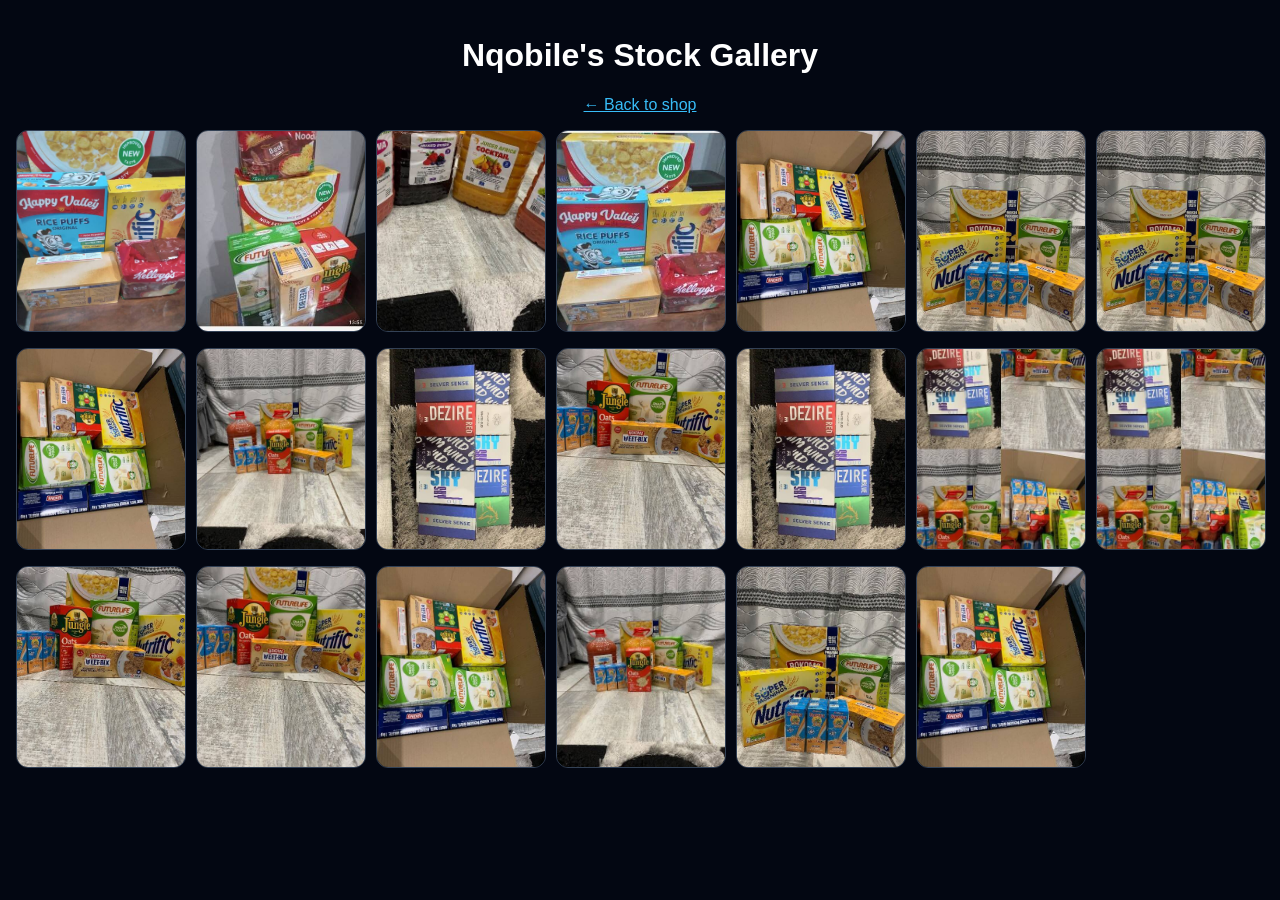
<file: public/gallery.html>
<!DOCTYPE html><html lang="en"><head><meta charset="UTF-8">
<meta name="viewport" content="width=device-width,initial-scale=1">
<title>Nqobile's Gallery</title>
<style>
body{margin:0;background:#030712;color:#fff;font-family:sans-serif;padding:16px}
h1{text-align:center}
a.back{display:block;text-align:center;color:#38bdf8;margin-bottom:16px}
.grid{display:grid;grid-template-columns:repeat(auto-fill,minmax(160px,1fr));gap:12px}
.grid img{width:100%;height:200px;object-fit:cover;border-radius:12px;border:1px solid #334155}
</style></head><body>
<h1>Nqobile's Stock Gallery</h1><a class="back" href="./">← Back to shop</a><div class="grid">
<a href="images/1000040039.jpg"><img loading="lazy" src="images/1000040039.jpg" alt="Product photo"></a>
<a href="images/1000040041.jpg"><img loading="lazy" src="images/1000040041.jpg" alt="Product photo"></a>
<a href="images/1000040042.jpg"><img loading="lazy" src="images/1000040042.jpg" alt="Product photo"></a>
<a href="images/1000040046.jpg"><img loading="lazy" src="images/1000040046.jpg" alt="Product photo"></a>
<a href="images/1000040047.jpg"><img loading="lazy" src="images/1000040047.jpg" alt="Product photo"></a>
<a href="images/1000040048.jpg"><img loading="lazy" src="images/1000040048.jpg" alt="Product photo"></a>
<a href="images/1000040049.jpg"><img loading="lazy" src="images/1000040049.jpg" alt="Product photo"></a>
<a href="images/1000040050.jpg"><img loading="lazy" src="images/1000040050.jpg" alt="Product photo"></a>
<a href="images/1000040051.jpg"><img loading="lazy" src="images/1000040051.jpg" alt="Product photo"></a>
<a href="images/1000040052.jpg"><img loading="lazy" src="images/1000040052.jpg" alt="Product photo"></a>
<a href="images/1000040056.jpg"><img loading="lazy" src="images/1000040056.jpg" alt="Product photo"></a>
<a href="images/1000040057.jpg"><img loading="lazy" src="images/1000040057.jpg" alt="Product photo"></a>
<a href="images/1000040058.jpg"><img loading="lazy" src="images/1000040058.jpg" alt="Product photo"></a>
<a href="images/1000040059.jpg"><img loading="lazy" src="images/1000040059.jpg" alt="Product photo"></a>
<a href="images/1000040060.jpg"><img loading="lazy" src="images/1000040060.jpg" alt="Product photo"></a>
<a href="images/1000040064.jpg"><img loading="lazy" src="images/1000040064.jpg" alt="Product photo"></a>
<a href="images/1000040067.jpg"><img loading="lazy" src="images/1000040067.jpg" alt="Product photo"></a>
<a href="images/1000040071.jpg"><img loading="lazy" src="images/1000040071.jpg" alt="Product photo"></a>
<a href="images/1000040076.jpg"><img loading="lazy" src="images/1000040076.jpg" alt="Product photo"></a>
<a href="images/1000040092.jpg"><img loading="lazy" src="images/1000040092.jpg" alt="Product photo"></a>
</div></body></html>
</file>
